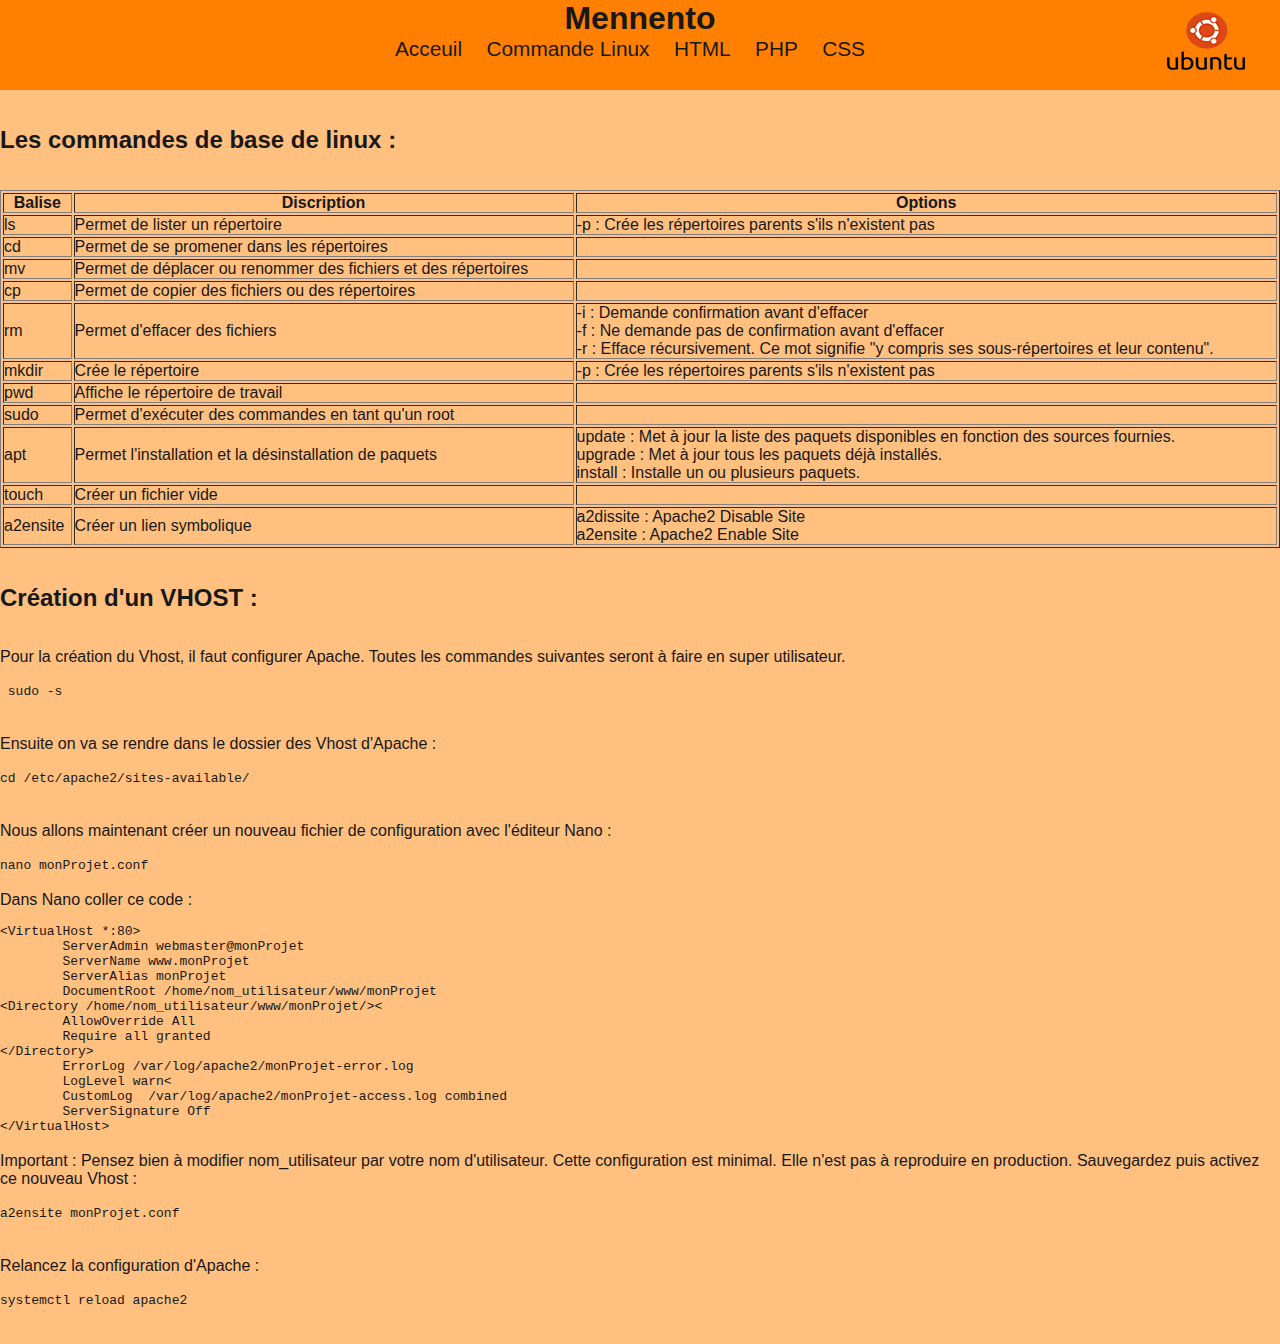
<file: commandeLinux.html>
<!DOCTYPE HTML>
<html>
	<head>
		<title>Mennento - Commande Linux</title>
		<meta charset="utf-8" />
		<link rel="stylesheet" href="css/style.css" />
	</head>
	<body>

		<!-- Header -->
  <header >
  <div id="bloc-page">
  <img src="img/ubuntu.png" alt="ubuntu" id="logo"/>
  <h1>Mennento</h1>
  	<nav>
  		<ul>
			<li><a href="index.html">Acceuil</a></li>
			<li><a href="commandeLinux.html">Commande Linux</a></li>
			<li><a href="HTML.html">HTML</a></li>
			<li><a href="PHP.html">PHP</a></li>
			<li><a href="CSS.html">CSS</a></li>
		</ul>
	</nav>
  </header>
  </div>
  		<br />
		<br />
  				<h2> Les commandes de base de linux : </h2>
		<br />
		<br />
  <div>
  	<table border="1" cellpadding="10" width="100%">
		<tr>
			<th>Balise</th>
			<th>Discription</th>
			<th>Options</th>
		</tr>
		<tr>
			<td>ls</td>
			<td>Permet de lister un répertoire</td>
			<td>-p : Crée les répertoires parents s'ils n'existent pas</td>
		</tr>
		<tr>
			<td>cd</td>
			<td>Permet de se promener dans les répertoires</td>
			<td></td>
		</tr>
		<tr>
			<td>mv</td>
			<td>Permet de déplacer ou renommer des fichiers et des répertoires</td>
			<td></td>
		</tr>
		<tr>
			<td>cp</td>
			<td>Permet de copier des fichiers ou des répertoires</td>
			<td></td>
		</tr>
		<tr>
			<td>rm</td>
			<td>Permet d'effacer des fichiers</td>
			<td>   -i : Demande confirmation avant d'effacer<br />   -f : Ne demande pas de confirmation avant d'effacer<br />   -r : Efface récursivement. Ce mot signifie "y compris ses sous-répertoires et leur contenu".</td>
		</tr>
		<tr>
			<td>mkdir</td>
			<td>Crée le répertoire</td>
			<td>-p : Crée les répertoires parents s'ils n'existent pas</td>
		</tr>
		<tr>
			<td>pwd</td>
			<td>Affiche le répertoire de travail</td>
			<td></td>
		</tr>
		<tr>
			<td>sudo</td>
			<td>Permet d'exécuter des commandes en tant qu'un root</td>
			<td></td>
		</tr>
		<tr>
			<td>apt</td>
			<td>Permet l'​installation et la désinstallation ​de paquets</td>
			<td> update : Met à jour la liste des paquets disponibles en fonction des sources fournies.<br /> upgrade : Met à jour tous les paquets déjà installés.<br /> install : Installe un ou plusieurs paquets.</td>
		</tr>
		<tr>
			<td>touch</td>
			<td>Créer un fichier vide</td>
			<td></td>
		</tr>
		<tr>
			<td>a2ensite</td>
			<td>Créer un lien symbolique</td>
			<td>a2dissite : Apache2 Disable Site<br />a2ensite : Apache2 Enable Site </td>
		</tr>
	</table>
  </div>
    	<br />
		<br />
  				<h2> Création d'un VHOST : </h2>
		<br />
		<br />
		<p>
		Pour la création du Vhost, il faut configurer Apache. Toutes les commandes suivantes seront à faire en super utilisateur.<br />
<br />
		   <xmp> sudo -s</xmp><br />
<br />
		Ensuite on va se rendre dans le dossier des Vhost d'Apache :<br />
<br />
		    <xmp>cd /etc/apache2/sites-available/</xmp><br />
<br />
			Nous allons maintenant créer un nouveau fichier de configuration avec l'éditeur Nano :<br />
<br />
		    <xmp>nano monProjet.conf</xmp><br />

		Dans Nano coller ce code :<br />
<xmp>
<VirtualHost *:80>
	ServerAdmin webmaster@monProjet
	ServerName www.monProjet
	ServerAlias monProjet
	DocumentRoot /home/nom_utilisateur/www/monProjet
<Directory /home/nom_utilisateur/www/monProjet/><
	AllowOverride All
	Require all granted
</Directory>
	ErrorLog /var/log/apache2/monProjet-error.log
	LogLevel warn<
	CustomLog  /var/log/apache2/monProjet-access.log combined
	ServerSignature Off
</VirtualHost>
</xmp>
<br />
		Important : Pensez bien à modifier nom_utilisateur par votre nom d'utilisateur. Cette configuration est minimal. Elle n'est pas à reproduire en production.
		Sauvegardez puis activez ce nouveau Vhost :<br />
<br />
		    <xmp>a2ensite monProjet.conf</xmp><br />

<br />
		Relancez la configuration d'Apache :<br />
<br />
		    <xmp>systemctl reload apache2</xmp><br />
<br />
		</p>

	</body>
</html>
</file>
<file: css/style.css>
/* Eléments principaux de la page */
*
{
	margin: 0;
	padding: 0;
}
body
{
	background-color: #ffc080;
    font-family: 'Trebuchet MS', Arial, sans-serif;
    color: #181818;
}
/* Header */
header
{
	background-color: #ff8000;
	height: 90px;
}
header h1
{

	text-align: center;
}
h2
{
	font-family: 'Trebuchet	MS', Arial, sans-serif;
}
#logo
{
	vertical-align: middle;
	position: absolute;
	right:0;
	top:0;
}


/* Navigation */

nav
{
	display: block;
	width: 100%;
	height:45px;
	text-align: center;
}
nav ul
{
	margin: 0px;
	padding: 0px;
	list-style-type:none;
}

nav li
{
    margin-right: 20px;
    display: inline-block;
}


nav a
{
	margin: auto;
    font-size: 1.3em;
    color: #181818;
    padding-bottom: 3px;
	text-decoration: none;

}
</file>
